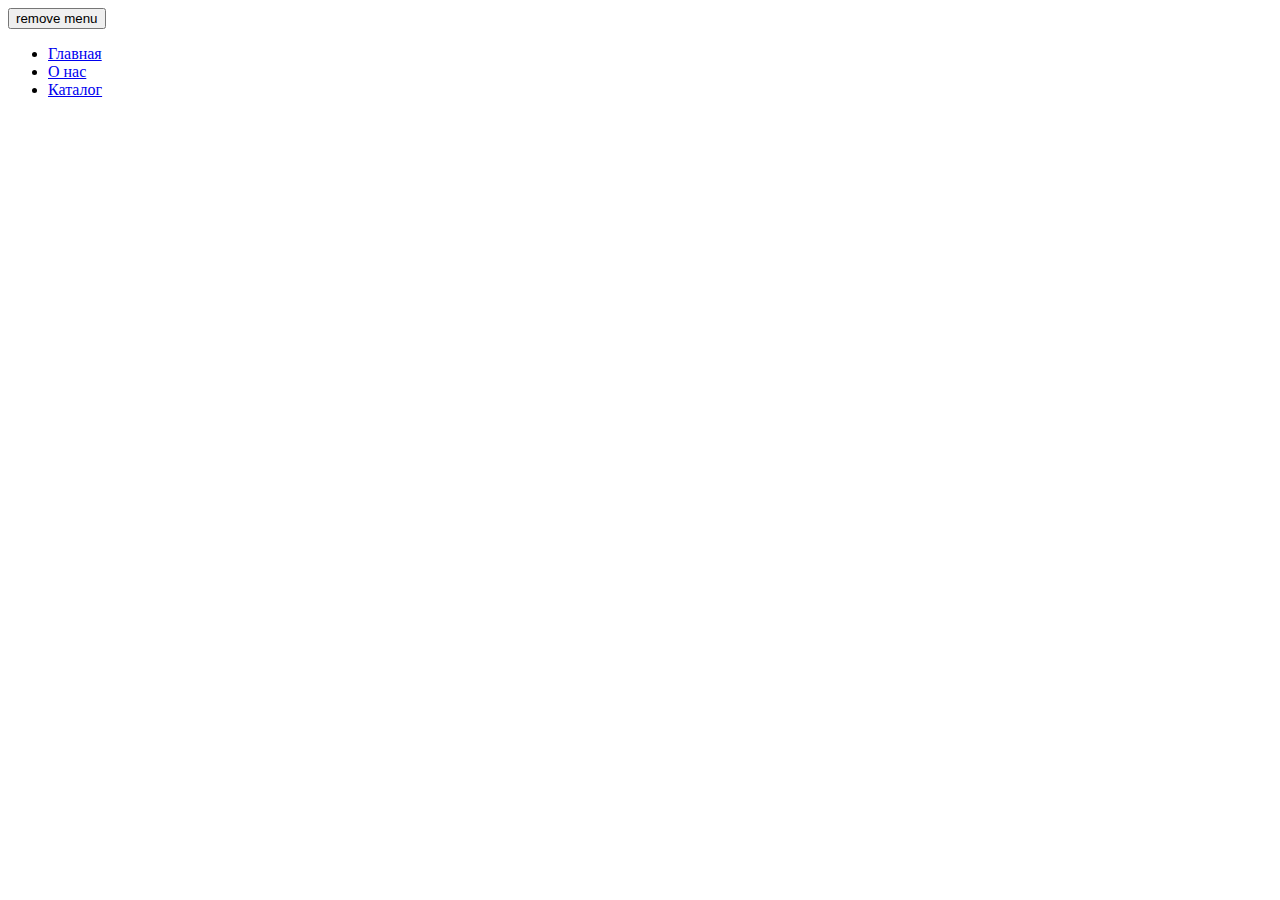
<file: index.html>
<!DOCTYPE html>
<html>
  <head>
  <meta name="viewport" content="width=device-width">
    <script src="menu.js"></script>
    <script>
      window.onload = function() {
        var menuItem1 = new MenuItem('/', 'Главная');
        var menuItem2 = new MenuItem('/about', 'О нас');
        var menuItem3 = new MenuItem('/catalog', 'Каталог');

        var menu = new Menu('menu', 'menu', [
          menuItem1, menuItem2, menuItem3
        ]);
        document.body.appendChild(menu.render());  
       
        var btn = document.getElementById('btn');
        btn.addEventListener("click",function(){menu.remove()})
      }
    </script>
  </head>
  <body>
  <button id="btn">
  remove menu
  </button>
  </body>
</html>
</file>
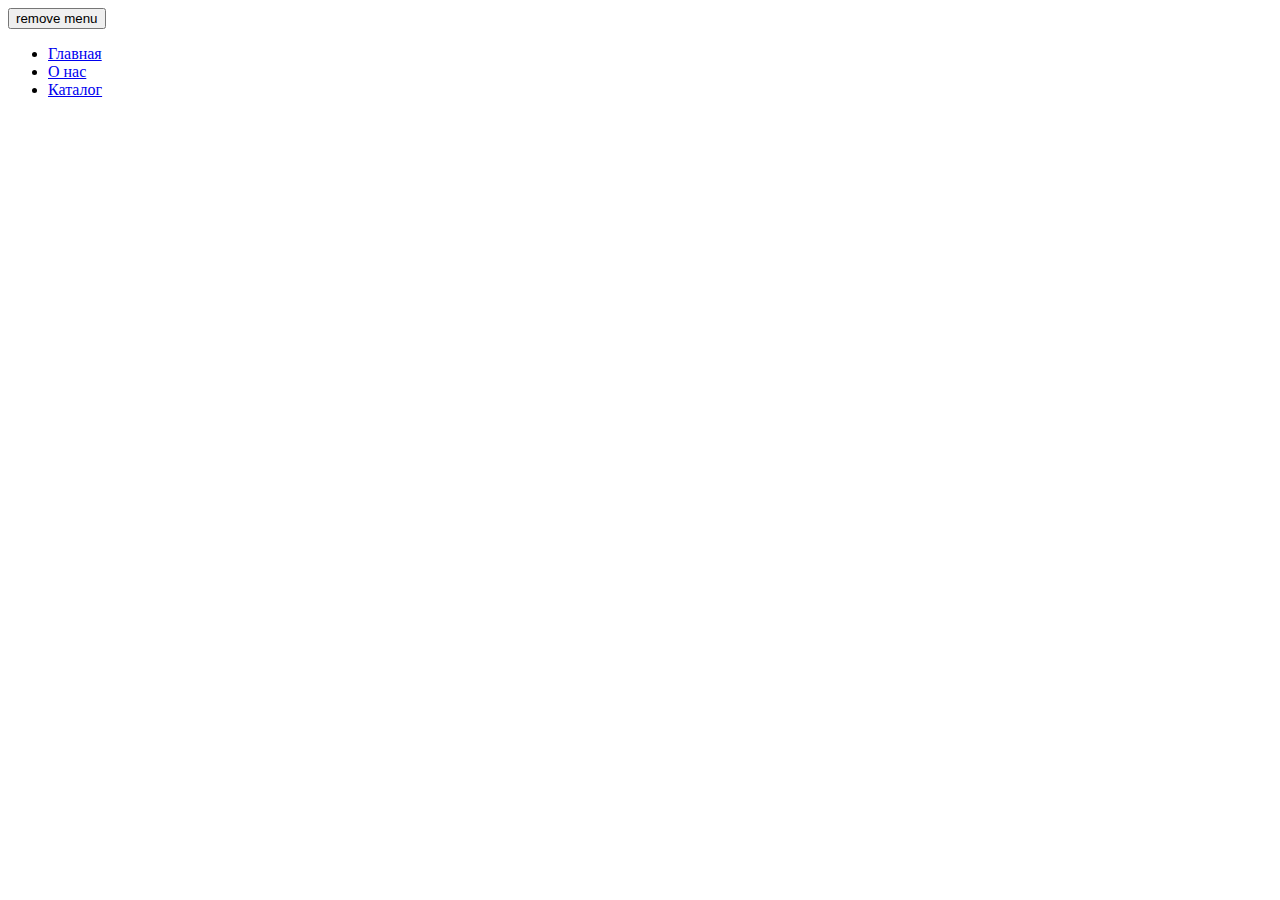
<file: lesson1/index.html>
<!DOCTYPE html>
<html>
  <head>
  <meta name="viewport" content="width=device-width">
    <script src="menu.js"></script>
    <script>
      window.onload = function() {
        var menuItem1 = new MenuItem('/', 'Главная');
        var menuItem2 = new MenuItem('/about', 'О нас');
        var menuItem3 = new MenuItem('/catalog', 'Каталог');
        var menu = new Menu('menu', 'menu', [
          menuItem1, menuItem2, menuItem3
        ]);
        document.body.appendChild(menu.render());  
       
        var btn = document.getElementById('btn');
        btn.addEventListener("click",function(){menu.remove()})
      }
    </script>
  </head>
  <body>
  <button id="btn">
  remove menu
  </button>
  </body>
</html>
</file>
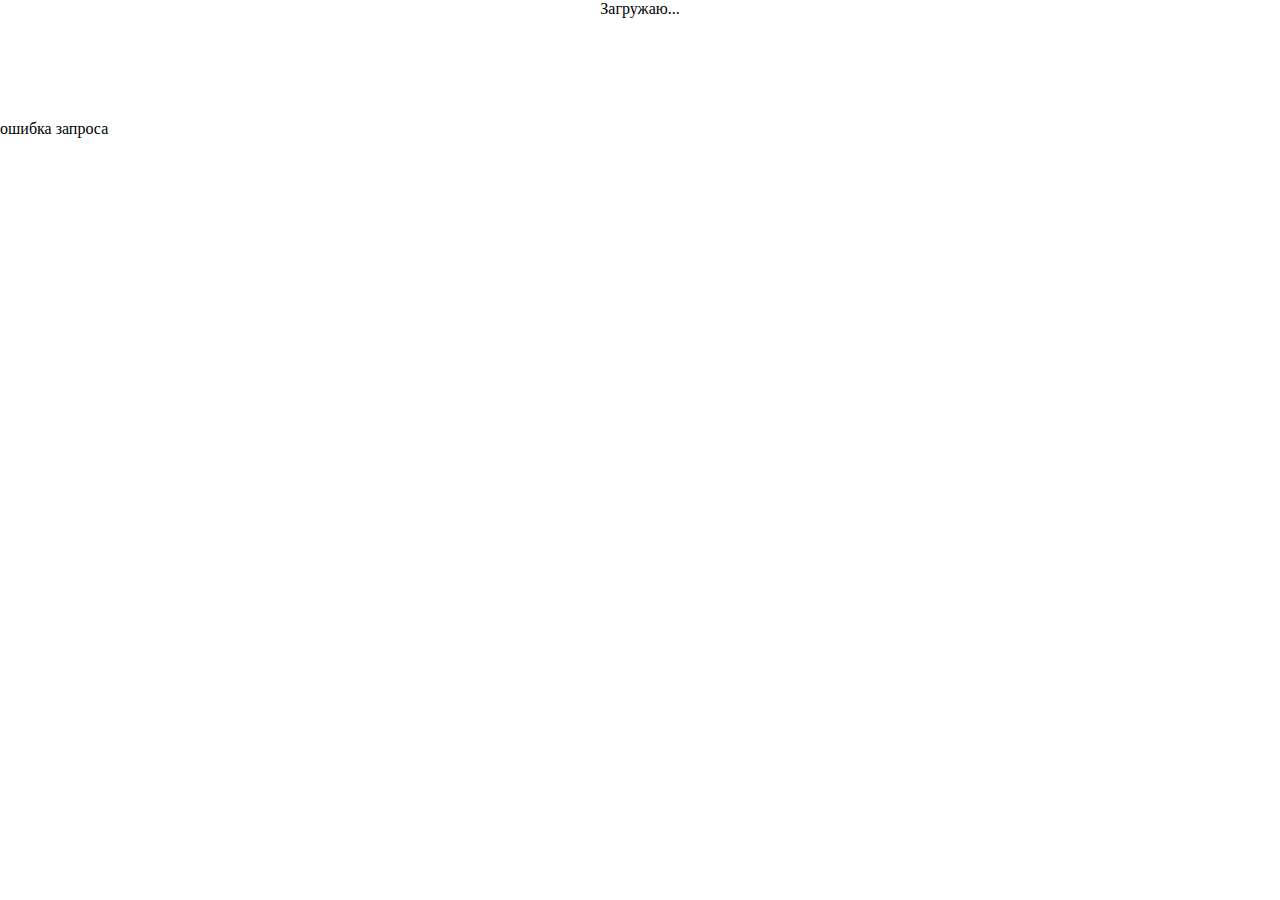
<file: lesson2/index.html>
<!DOCTYPE html>
<html lang="ru">
<head>
	<meta charset="UTF-8">
	<meta name="viewport" content="width=device-width">
	<title>Pokemons</title>
	<script src="pokemon.js"></script>
	<link rel="stylesheet" href="style.css">
</head>
<body>
<script>
    document.onload = getPokemons();
</script>
</body>
</html>
</file>
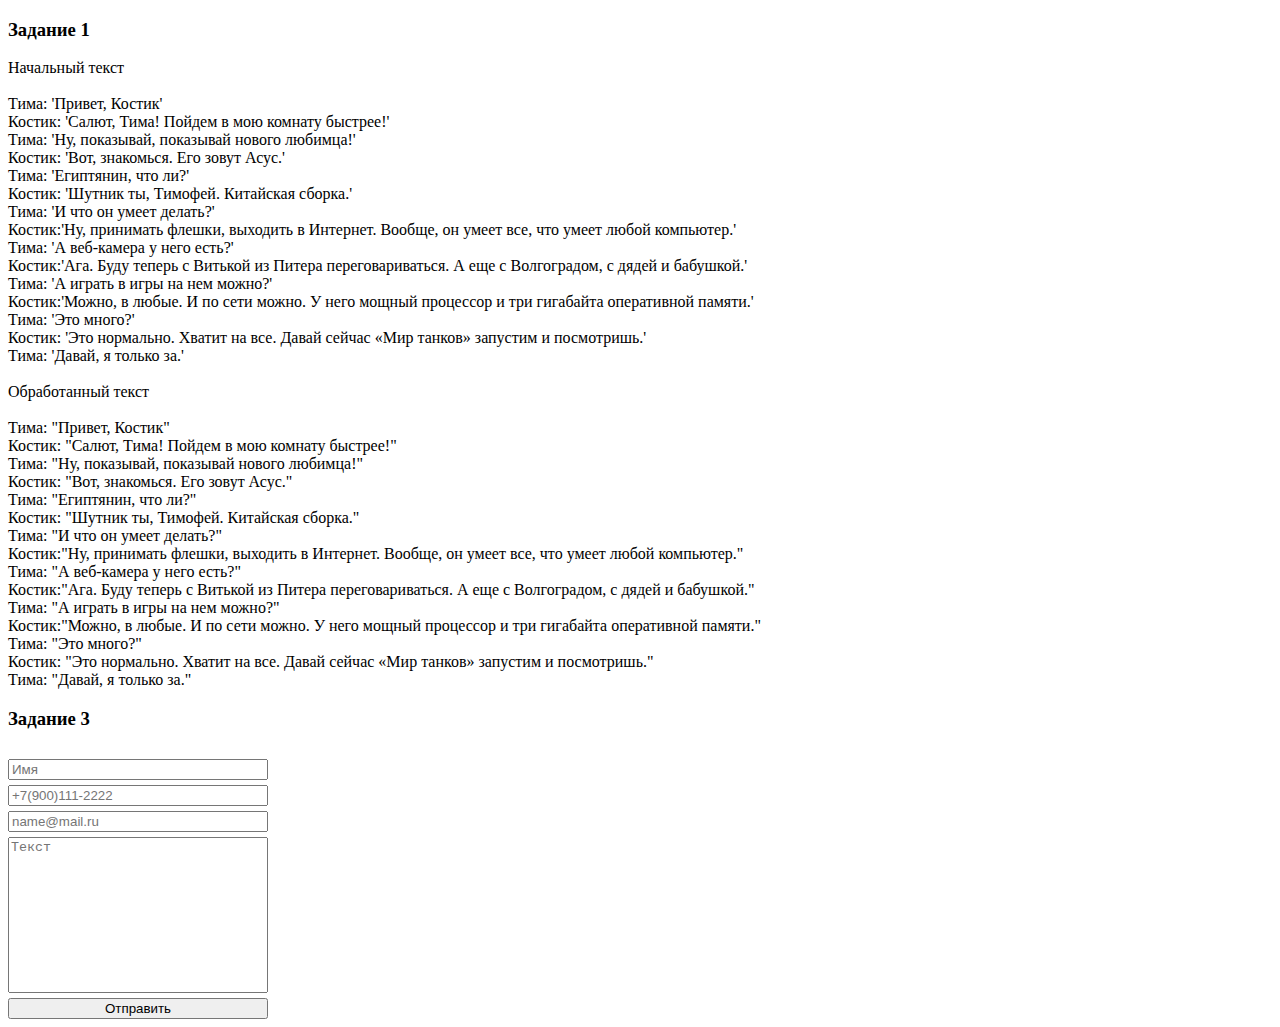
<file: lesson3/index.htm>
<!DOCTYPE html>
<html lang="ru">
<head>
	<meta charset="UTF-8">
	<meta name="viewport" content="width=device-width">
	<title>lesson 3</title>
	<link rel="stylesheet" href="style.css">
</head>
<body>
<h3>Задание 1</h3>
<p id="unit1"></p>

<h3>Задание 3</h3>
<form class="unit3">
	<span id="error" class="errorText"></span>
	<input type="text" id="name" placeholder="Имя">
	<input type="text" id="phone" placeholder="+7(900)111-2222">
	<input type="text" id="mail" placeholder="name@mail.ru">
	<textarea name="" id="text" cols="30" rows="10" placeholder="Текст"></textarea>
	<button id="button" >Отправить</button>
</form>
<script src="script.js"></script>
</body>
</html>
</file>
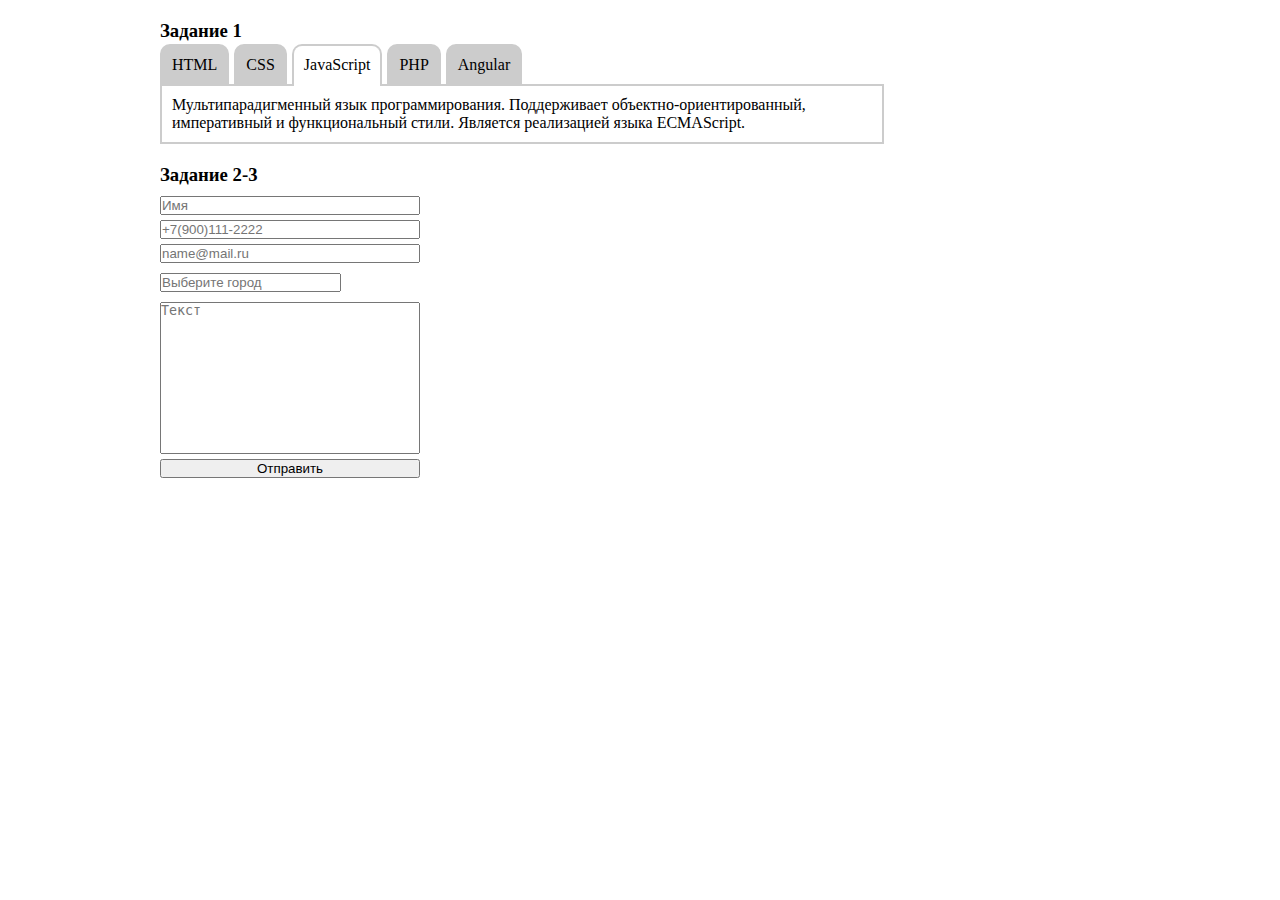
<file: lesson4/index.html>
<!DOCTYPE html>
<html lang="ru">
<head>
    <meta charset="UTF-8">
    <meta name="viewport" content="width=device-width">
    <title>lesson 4</title>
    <script src="https://ajax.googleapis.com/ajax/libs/jquery/3.3.1/jquery.min.js"></script>
    <script src="tabs.js"></script>
    <script src="city.js"></script>
    <script src="form.js"></script>
    <link rel="stylesheet" href="style.css">
</head>
<body>
<div class="container">
    <h3>Задание 1</h3>
    <ul id="control" class="control">
        <li>HTML</li>
        <li>CSS</li>
        <li>JavaScript</li>
        <li>PHP</li>
        <li>Angular</li>
    </ul>
    <ul id="detail" class="text">
        <li>
            Стандартизированный язык разметки документов во Всемирной
            паутине. Большинство веб-страниц содержат описание разметки
            на языке HTML (или XHTML). Язык HTML интерпретируется
            браузерами; полученный в результате интерпретации форматированный
            текст отображается на экране монитора компьютера или мобильного устройства.
        </li>
        <li>
            Формальный язык описания внешнего вида документа, написанного с
            использованием языка разметки. Преимущественно используется как
            средство описания, оформления внешнего вида веб-страниц, написанных
            с помощью языков разметки HTML и XHTML, но может также применяться к
            любым XML-документам, например, к SVG или XUL
        </li>
        <li>
            Мультипарадигменный язык программирования. Поддерживает
            объектно-ориентированный, императивный и функциональный
            стили. Является реализацией языка ECMAScript.
        </li>
        <li>
            Скриптовый язык общего назначения, интенсивно применяемый
            для разработки веб-приложений. В настоящее время поддерживается
            подавляющим большинством хостинг-провайдеров и является одним
            из лидеров среди языков, применяющихся для создания динамических веб-сайтов.
        </li>
    </ul>
    <h3>Задание 2-3</h3>


    <form class="unit3">
        <span id="error" class="errorText"></span>
        <input type="text" id="name" placeholder="Имя">
        <input type="text" id="phone" placeholder="+7(900)111-2222">
        <input type="text" id="mail" placeholder="name@mail.ru">
        <span class="form">
            <input type="text" id="city" placeholder="Выберите город" list="citylist">
            <ul id="citylist"></ul>
        </span>
        <span id="result"></span>
        <textarea name="" id="text" cols="30" rows="10" placeholder="Текст"></textarea>
        <button id="button" >Отправить</button>
    </form>
</div>

</body>
</html>
</file>
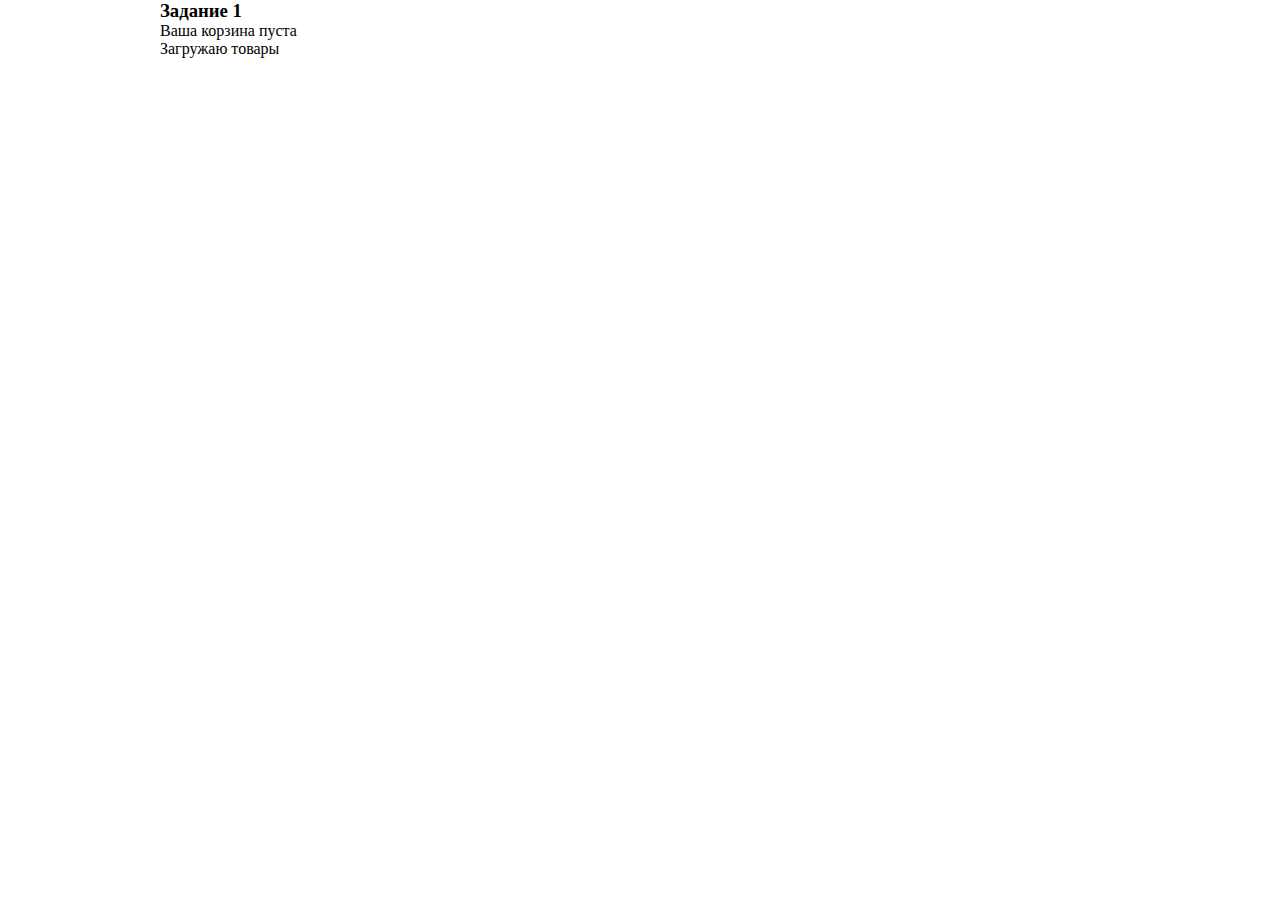
<file: lesson5/index.html>
<!DOCTYPE html>
<html lang="ru">
<head>
    <meta charset="UTF-8">
    <meta name="viewport" content="width=device-width">
    <title>lesson 5</title>
    <script src="https://ajax.googleapis.com/ajax/libs/jquery/3.3.1/jquery.min.js"></script>
    <script src="script.js"></script>
    <link rel="stylesheet" href="style.css">
</head>
<body>
<div class="container">
    <h3>Задание 1</h3>
    <div id="cart" class="cart">Ваша корзина пуста</div>
    <div id="goods" class="goods">Загружаю товары</div>
</div>

</body>
</html>
</file>
<file: lesson2/style.css>
* {
    margin: 0;
    padding: 0;
    list-style: none;
}
.pokeList {
    display: flex;
    flex-wrap: wrap;
    text-align: center;
    width: 900px;
    margin: 0 auto;
}
.pokeList li:nth-of-type(odd){
    background: #ddd;
}
.pokeList li:nth-of-type(even){
    background: #eee;
}
.pokeList img {
    width: 100%;
}
.pokeList li{
    height: 120px;
    width: 96px;
    cursor: pointer;
    position: relative;
}
.pokeList li:hover span {
    display: block;
    position: absolute;
    top: 0;
    z-index: 9;
    background: #000;
    color: red;
    width: 100%;
}
.pokeList li span {
    display: none;
}
.pokeList li.loading {
    display: block;
    width: 100%;
    background: transparent;
}
</file>
<file: lesson3/style.css>
.errorText{
	color: red;
}
.error{
	border: 1px solid red;
}
.unit3 {
    display: flex;
    flex-direction: column;
    width: 260px;
}
.unit3 * {
    margin-top: 5px;
}
textarea {
    overflow: hidden;
    resize: none;
}
</file>
<file: lesson4/style.css>
*{
    padding: 0;
    margin: 0;
}
.container {
    max-width: 960px;
    margin: 0 auto;
}
.control {
    display: flex;
    list-style: none;
}
.control li {
    margin-right: 5px;
    padding: 10px;
    background: #ccc;
    border-radius: 10px 10px 0 0;
    position: relative;
    bottom: -2px;
    border: #ccc 2px solid;
    cursor: pointer;
}
.control li.active {
    background: #fff;
    border-bottom: 0;
    cursor: text;
}
.text {
    border: #ccc solid 2px;
    list-style: none;
    max-width: 700px;
    padding: 10px;
}
.text li{
    display: none;
}
.text li.active{
    /*display: block;*/
}

.form{
    position: relative;
    width: 150px;
    display: inline-block;
}
.form ul{
    position: absolute;
    list-style: none;
    background: #fff;
    padding: 0 5px;
    width: 100%;
    cursor: default;
}
h3 {
    margin-top: 20px;
}

.errorText{
    color: red;
}
.error{
    border: 1px solid red;
}
.unit3 {
    display: flex;
    flex-direction: column;
    width: 260px;
}
.unit3 * {
    margin-top: 5px;
}
textarea {
    overflow: hidden;
    resize: none;
}
</file>
<file: lesson5/style.css>
*{
    padding: 0;
    margin: 0;
}
.container {
    max-width: 960px;
    margin: 0 auto;
}
.goods {
    display: flex;
    width: 100%;
    flex-wrap: wrap;
}
.goods div {
    flex: 1 180px;
    text-align: center;
}
</file>
